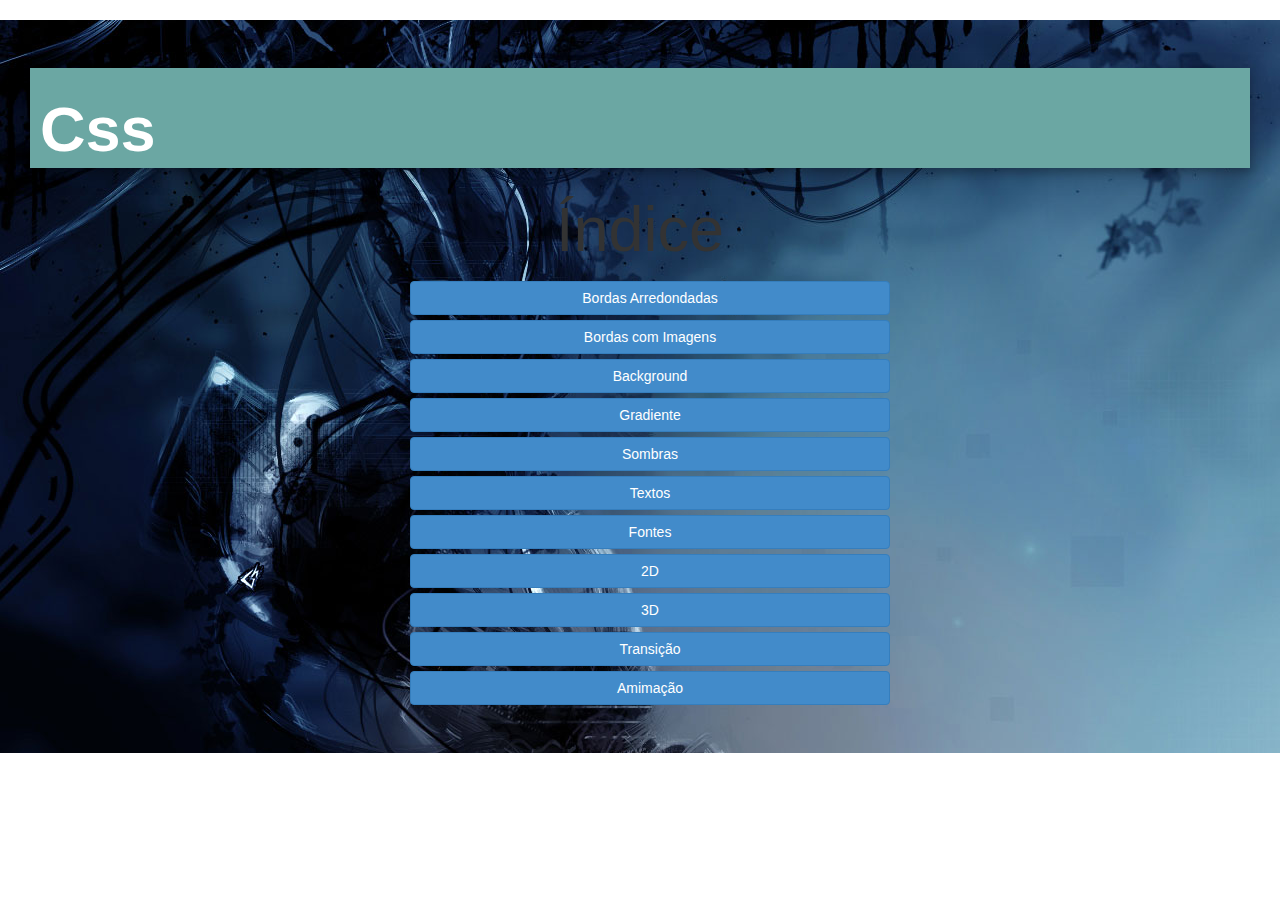
<file: Css 3/index.html>
<!DOCTYPE html>
<html lang="pt-br">

<head>
	<meta charset="utf-8">
	<title>Css</title>
	<link rel="stylesheet" type="text/css" href="lib/bootstrap/bootstrap.css">
	<link rel="stylesheet" type="text/css" href="css/style.css">
	<link rel="stylesheet" type="text/css" href="css/styleBase.css">
</head>

<body>
	<div class="jumbotron">
		<header>
			<h1 onmouseover="stopRotate()" id="test" style="transform: rotateY(0deg);">Css</h1>
		</header>

		<section>
			<h1 class="title">Índice</h1>
		</section>
	<div class="butoes">
		<section class="secao-exemplo">
			<a class="btn btn-primary btn-block" href="view/bordasArr.html">Bordas Arredondadas</a>
			<a class="btn btn-primary btn-block" href="view/bordasImg.html">Bordas com Imagens</a>
			<a class="btn btn-primary btn-block" href="view/background.html">Background</a>
			<a class="btn btn-primary btn-block" href="view/gradiente.html">Gradiente</a>
			<a class="btn btn-primary btn-block" href="view/sombras.html">Sombras</a>
			<a class="btn btn-primary btn-block" href="view/texto.html">Textos</a>
			<a class="btn btn-primary btn-block" href="view/fontes.html">Fontes</a>
			<a class="btn btn-primary btn-block" href="view/2d.html">2D</a>
			<a class="btn btn-primary btn-block" href="view/3d.html">3D</a>
			<a class="btn btn-primary btn-block" href="view/transicao.html">Transição</a>
			<a class="btn btn-primary btn-block" href="view/animacao.html">Amimação</a>

		</section>
	</div>
		<script src="js/animacao.js"></script>
	</div>
</body>

</html>
</file>
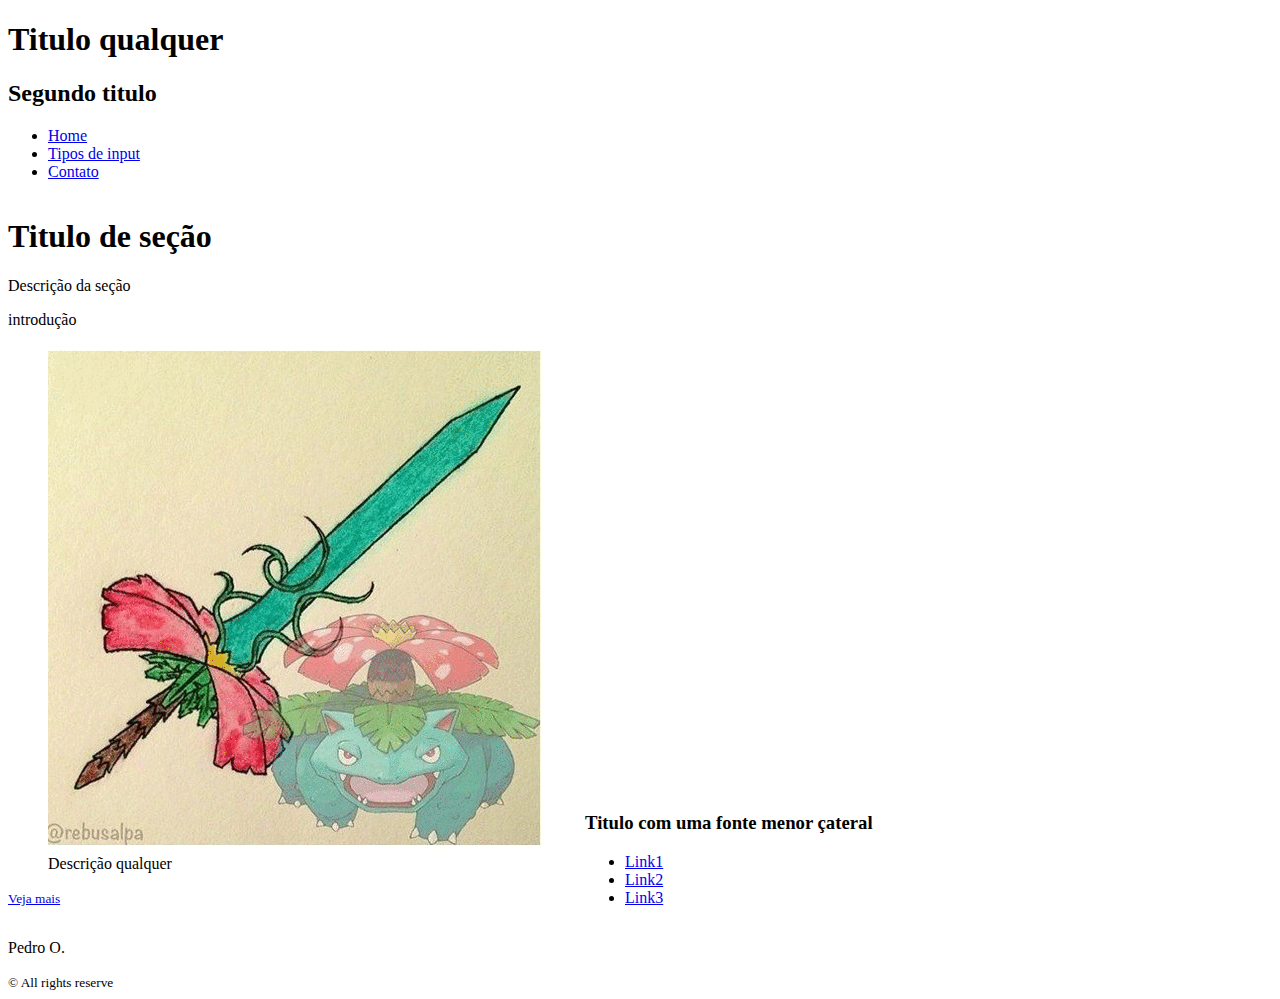
<file: Html 5/index.html>
<!DOCTYPE html>
<html lang="pt-br">

<head>
	<meta charset="utf-8">
	<meta name="keywords" content="HTML5,dicas,exemplo">
	<meta name="description" content="HTML5">
	<meta name="author" content="PedroO">
	<meta name="robots" content="index,follow">
	<title>Titulo</title>
	<script>
		document.createElement("myTag")

	</script>
	<link rel="stylesheet" type="text/css" href="css/style.css">

	<!--[if lt IE 9]>
<script src="http://html5shiv.googlecode.com/svn/trunk/html5.js"></script>
    <![endif]-->
</head>

<body>
	<header>
		<h1>Titulo qualquer</h1>
		<h2>Segundo titulo</h2>
		<nav>
			<ul class="menu">
				<li><a href="index.html">Home</a></li>
				<li><a href="form.html">Tipos de input</a></li>
				<li><a href="contato.html">Contato</a></li>
			</ul>

		</nav>
	</header>
	<main>
		<section>
			<header>
				<h1>Titulo de seção</h1>
				<p>Descrição da seção</p>
			</header>
			introdução
				<figure>
					<img src="img/giphy.gif" alt="Descrição qualquer">
					<figcaption>Descrição qualquer</figcaption>
				</figure>
			<footer>
				<small> <a href="news.html"> Veja mais<a></a></small>
			</footer>
		</section>
		<aside>
			<h3>Titulo com uma fonte menor çateral</h3>
			<ul>
				<li><a href="link1.html">Link1</a></li>
				<li><a href="link2.html">Link2</a></li>
				<li><a href="link3.html">Link3</a></li>
			</ul>
		</aside>
	</main>

	<footer>
		<p>Pedro O.</p>
		<small>&copy All rights reserve</small>
	</footer>

</body>

</html>
</file>
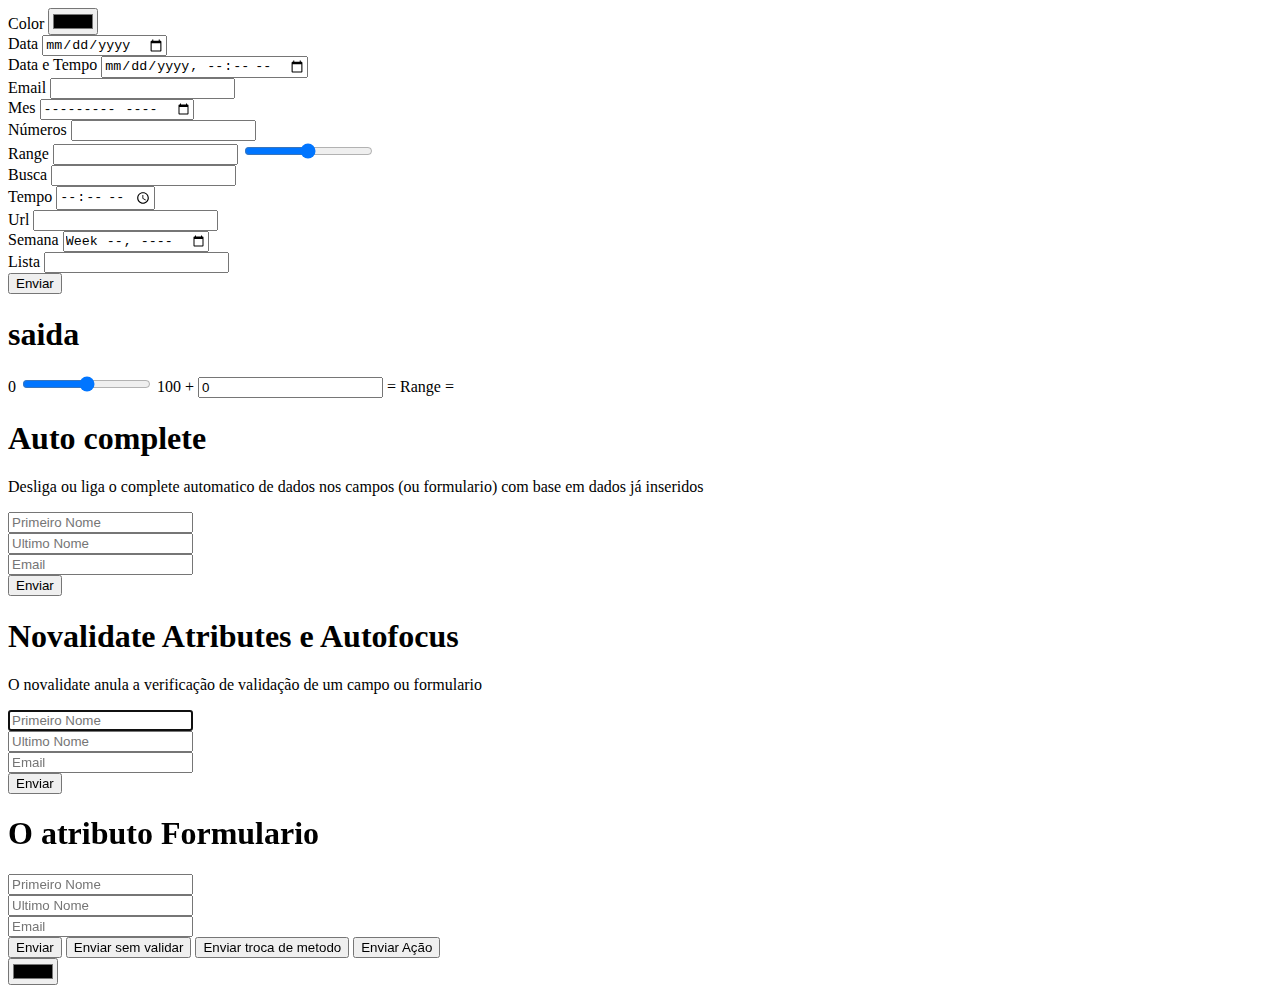
<file: Html 5/form.html>
<!DOCTYPE html>
<html lang="pt-br">

<head>
	<meta charset="utf-8">
	<title>HTML 5 tipos de input</title>
</head>

<body>
	<header>

	</header>
	<section>
		<form>
			<div class="form-group">
				<label>Color</label>
				<input type="color">
			</div>
			<div class="form-group">
				<label>Data</label>
				<input type="date">
			</div>
			<div class="form-group">
				<label>Data e Tempo</label>
				<input type="datetime-local">
			</div>
			<div class="form-group">
				<label>Email</label>
				<input type="email">
			</div>
			<div class="form-group">
				<label>Mes</label>
				<input type="month">
			</div>
			<div class="form-group">
				<label>Números</label>
				<input type="number">
			</div>
			<div class="form-group">
				<label>Range</label>
				<input type="text" id="textinput">
				<input type="range" onchange="updateTextInput(this.value)">
				<script>
					function updateTextInput(num) {
						document.getElementById("textinput").value = num
					}

				</script>
			</div>
			<div class="form-group">
				<label>Busca</label>
				<input type="search">
			</div>
			<div class="form-group">
				<label>Tempo</label>
				<input type="time">
			</div>
			<div class="form-group">
				<label>Url</label>
				<input type="url">
			</div>
			<div class="form-group">
				<label>Semana</label>
				<input type="week">
			</div>
			<div class="form-group">
				<label>Lista</label>
				<input list="codes" name="code" required>
				<datalist id="codes">
				<option value="Javascripts"></option>
				<option value="Java"></option>
				<option value="Ruby"></option>
				<option value="PHP"></option>
				<option value="Python"></option>
			</datalist>
			</div>


			<button>Enviar</button>

		</form>


	</section>

	<section>
		<h1> saida </h1>
		<form oninput="x.value= parseInt (a.value) + parseInt(b.value), y.value= parseInt(a.value)">
			0
			<input type="range" id="a" name="a" value="50" max="100" min="0"> 100 +
			<input type="number" name="b" value="0"> =
			<output name="x"></output> Range =
			<output name="y"></output>
		</form>
	</section>

	<section>
		<h1> Auto complete </h1>
		<P>Desliga ou liga o complete automatico de dados nos campos (ou formulario) com base em dados já inseridos</P>
		<form>
			<div class="form-group">
				<input type="text" name="fname" placeholder="Primeiro Nome">
			</div>
			<div class="form-group">
				<input type="text" name="lname" placeholder="Ultimo Nome">
			</div>
			<div class="form-group">
				<input type="email" name="email" placeholder="Email" autocomplete="off">
			</div>
			<button>Enviar</button>
		</form>
	</section>
	
	<section>
		<h1> Novalidate Atributes e Autofocus </h1>
		<p>O novalidate anula a verificação de validação de um campo ou formulario</p>
		<form>
		<div class="form-group">
				<input type="text" name="fname" placeholder="Primeiro Nome" required autofocus>
			</div>
			<div class="form-group">
				<input type="text" name="lname" placeholder="Ultimo Nome" required>
			</div>
			<div class="form-group">
				<input type="email" name="email" placeholder="Email" novalidate>
			</div>
			<button>Enviar</button>
		</form>
	</section>

<section>
		<h1> O atributo Formulario </h1>
		<form id="form1" method="get">
		<div class="form-group">
				<input type="text" name="fname" placeholder="Primeiro Nome" required autofocus>
			</div>
			<div class="form-group">
				<input type="text" name="lname" placeholder="Ultimo Nome" required>
			</div>
			<div class="form-group">
				<input type="email" name="email" placeholder="Email" >
			</div>
			<button>Enviar</button>
			<button formnovalidate>Enviar sem validar</button>
			<button formnovalidate formmethod="post">Enviar troca de metodo</button>
			<button formnovalidate formaction="post.php">Enviar Ação</button>
			
		</form>
		<input type="color" name="color" form="form1">
	</section>

</body>

</html>
</file>
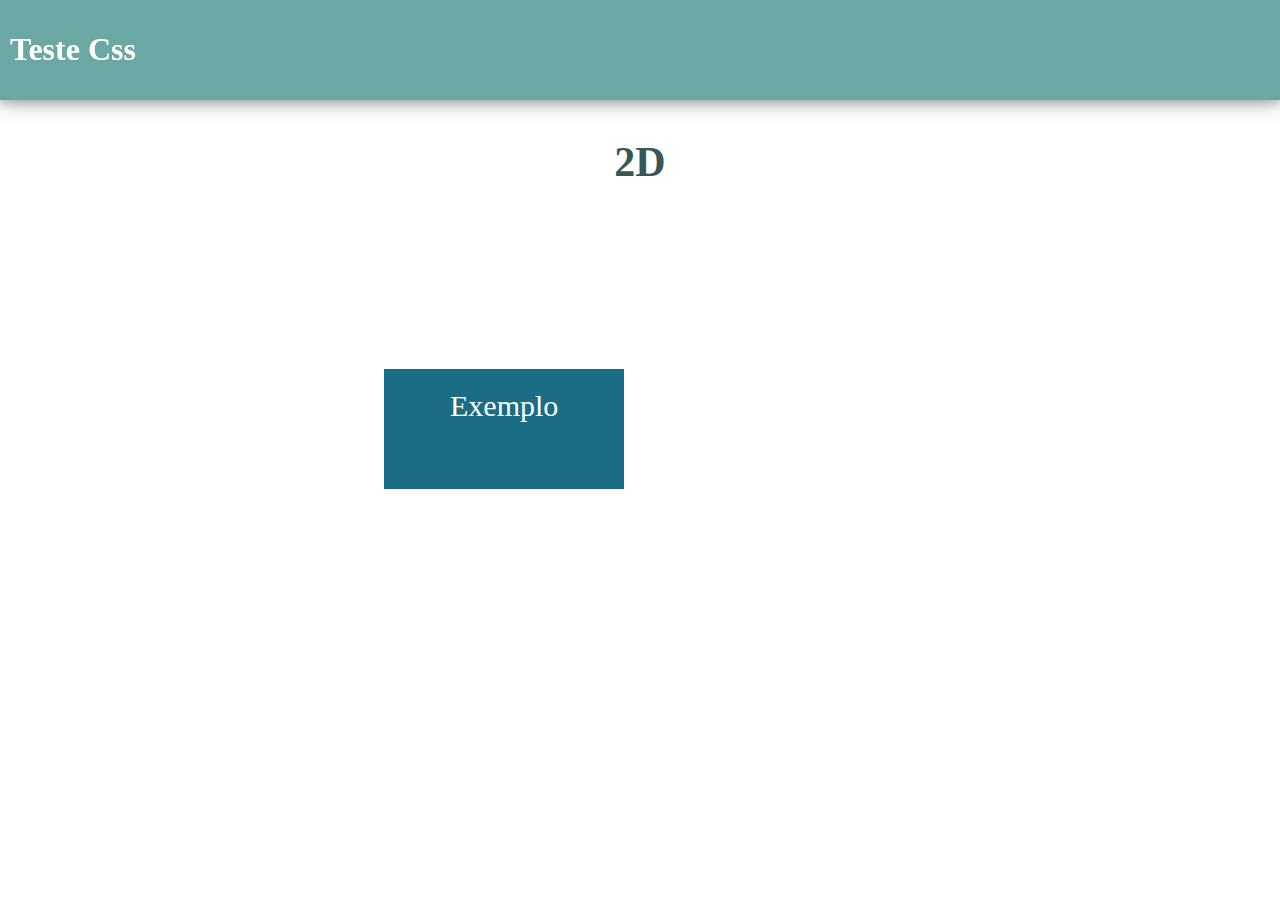
<file: Css 3/view/2d.html>
<!DOCTYPE html>
<html lang="pt-br">
	<head>
		<meta charset="utf-8">
		<title>2D</title>
		<link rel="stylesheet" type="text/css" href="../css/style.css">
		<link rel="stylesheet" type="text/css" href="../css/styleBase.css">
		<link rel="stylesheet" type="text/css" href="../css/css2d.css">
	</head>
	<body>
		<header>
			<h1 onmouseover="stopRotate()" id="test" style="transform: rotateY(0deg);">Teste Css</h1>	
		</header>
		
		<section>
			<h1 class="title"> 2D </h1>
		</section>
		
		<section>
			<div class="row">
				
				<div class="col-3">

				</div>
				
				<div class="col-3">
					<p class="translate" id="element">Exemplo</p>
				</div>
				
				<div class="col-3">

				</div>
				
				<div class="col-3">
	
				</div>
				
			</div>
		</section>
	</body>
</html>
</file>
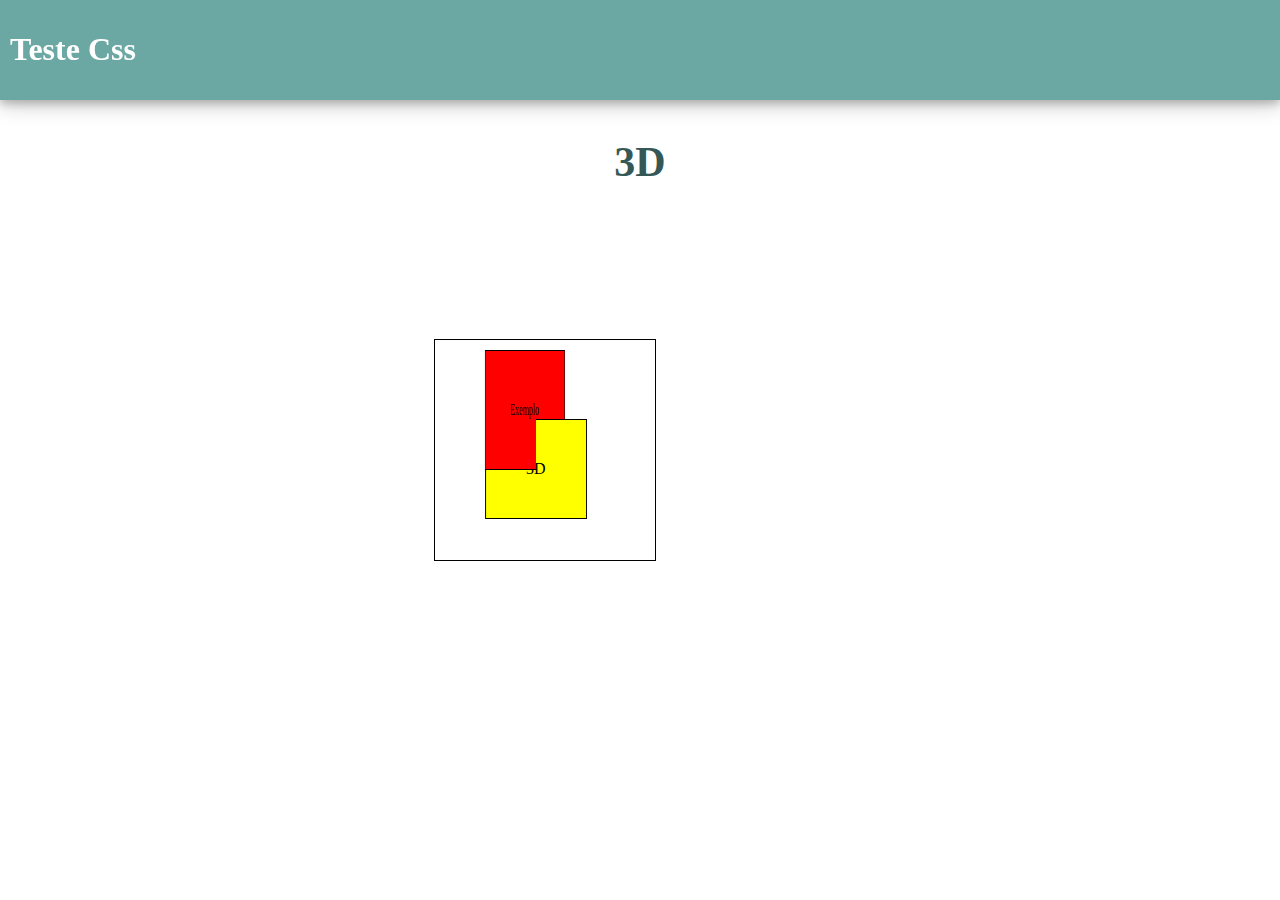
<file: Css 3/view/3d.html>
<!DOCTYPE html>
<html lang="pt-br">

<head>
	<meta charset="utf-8">
	<title>3D</title>
	<link rel="stylesheet" type="text/css" href="../css/style.css">
	<link rel="stylesheet" type="text/css" href="../css/css3d.css">
	<link rel="stylesheet" type="text/css" href="../css/styleBase.css">
</head>

<body>
	<header>
		<h1 onmouseover="stopRotate()" id="test" style="transform: rotateY(0deg);">Teste Css</h1>
	</header>

	<section>
		<h1 class="title"> 3D </h1>
	</section>

	<section>
		<div class="row">

			<div class="col-3">

			</div>

			<div class="col-3">
				<div id="div1">
					<div id="div2">Exemplo
						<div id="div3"> 3D</div>
					</div>
				</div>

			</div>

			<div class="col-3">

			</div>

			<div class="col-3">

			</div>

		</div>
	</section>
</body>

</html>
</file>
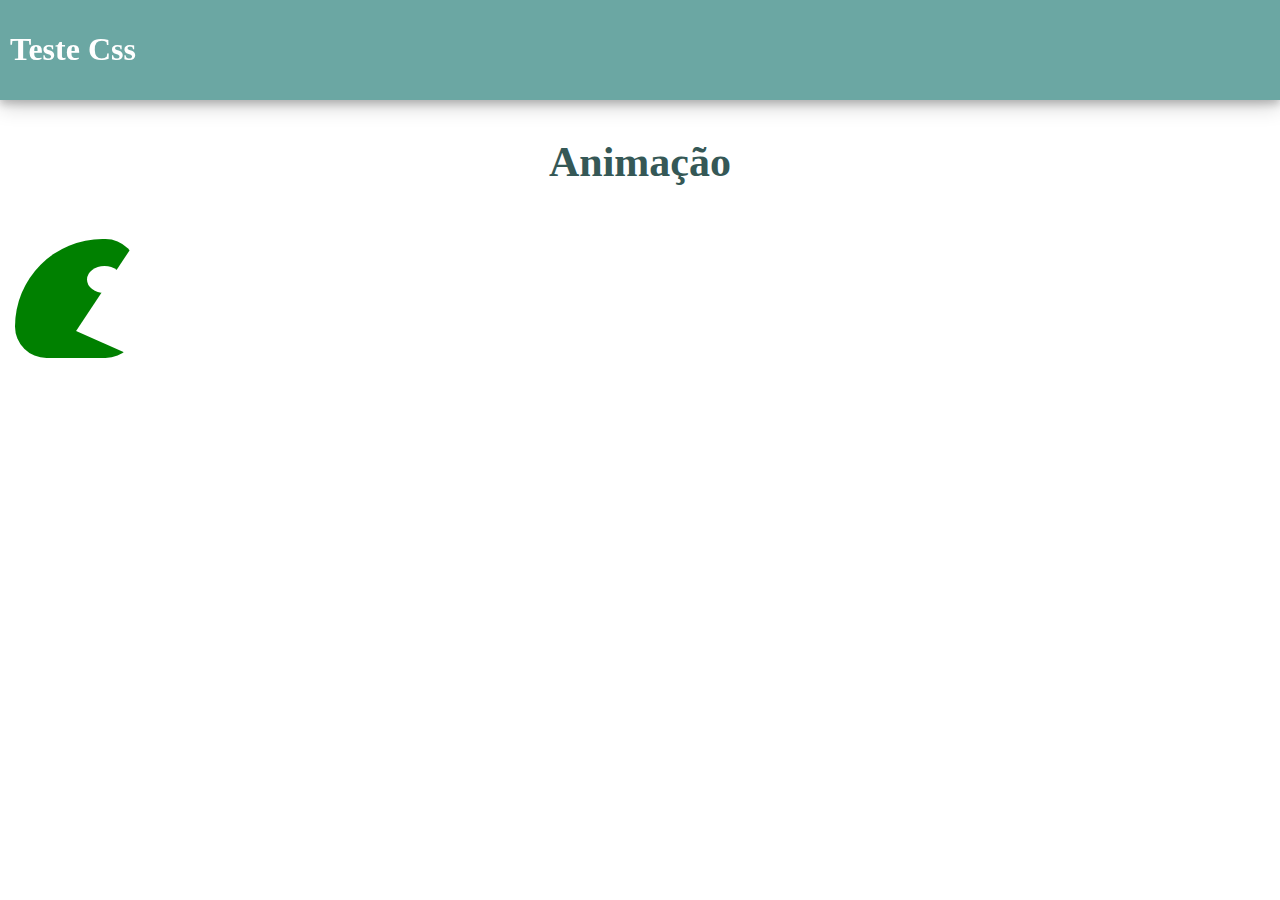
<file: Css 3/view/animacao.html>
<!DOCTYPE html>
<html lang="pt-br">
	<head>
		<meta charset="utf-8">
		<title>Animação</title>
		<link rel="stylesheet" type="text/css" href="../css/style.css">
		<link rel="stylesheet" type="text/css" href="../css/styleBase.css">
	</head>
	<body>
		<header>
			<h1 onmouseover="stopRotate()" id="test" style="transform: rotateY(0deg);">Teste Css</h1>	
		</header>
		
		<section>
			<h1 class="title"> Animação </h1>
		</section>
		
		<section>
			<div class="row">
				
				<div class="col-3">
					<div class="player">
						<div class="player-body">
							<div class="player-eye">
								
							</div>
						</div>
						
					</div>
				</div>
				
				<div class="col-3">

				</div>
				
				<div class="col-3">

				</div>
				
				<div class="col-3">
	
				</div>
				
			</div>
		</section>
	</body>
</html>
</file>
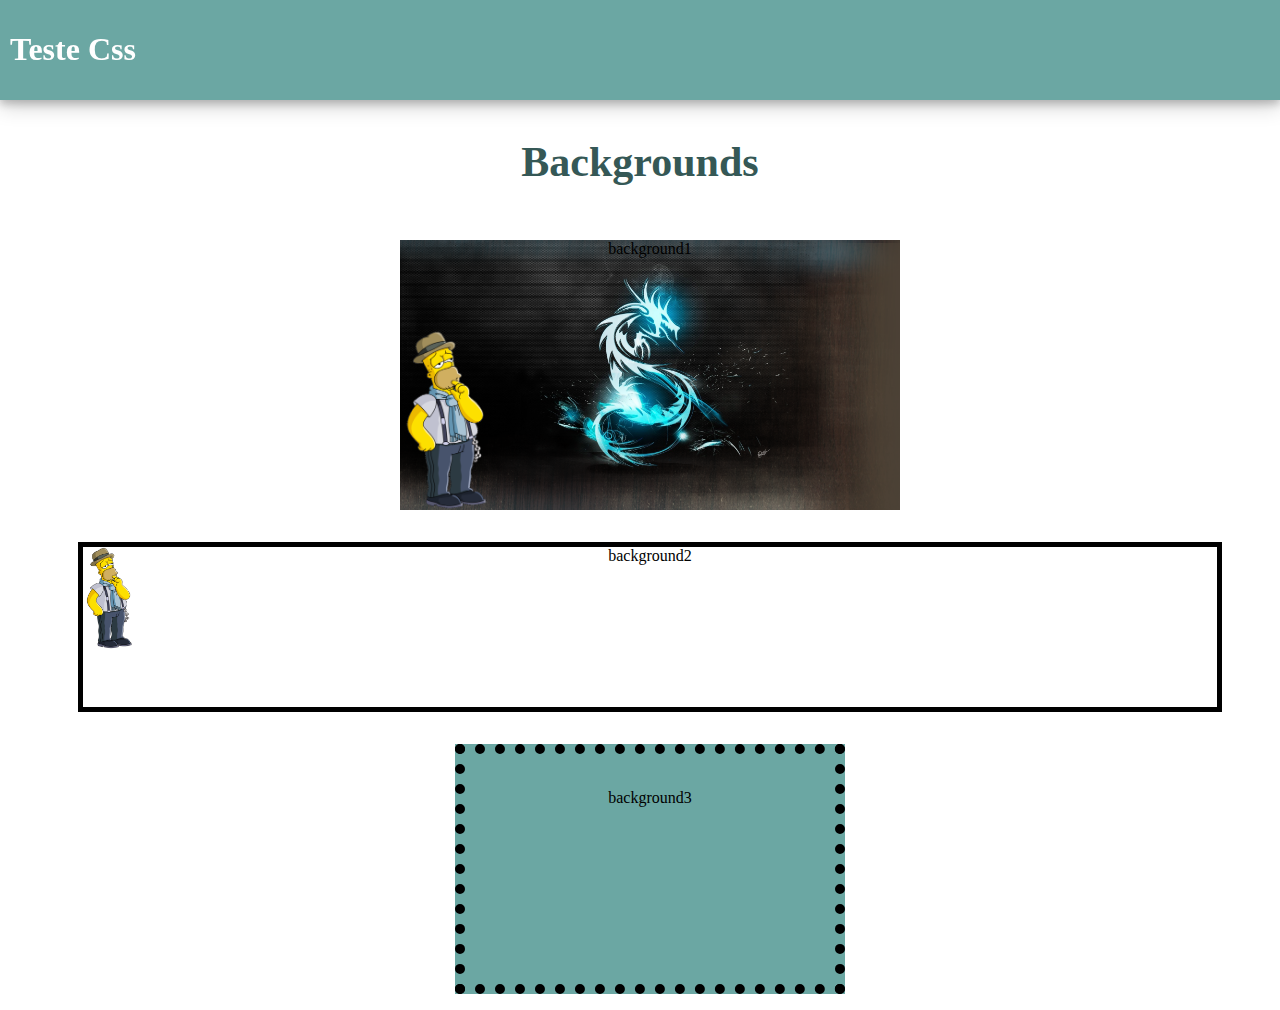
<file: Css 3/view/background.html>
<!DOCTYPE html>
<html lang="pt-br">
	<head>
		<meta charset="utf-8">
		<title>Background</title>
		<link rel="stylesheet" type="text/css" href="../css/style.css">
		<link rel="stylesheet" type="text/css" href="../css/styleBase.css">
	</head>
	<body>
		<header>
			<h1 onmouseover="stopRotate()" id="test" style="transform: rotateY(0deg);">Teste Css</h1>	
		</header>
		
		<section>
			<h1 class="title"> Backgrounds </h1>
		</section>
		
		<section class="secao-exemplo">
			<p id="background1">background1</p>
			<p id="background2">background2</p>
			<p id="background3">background3</p>
		</section>
	</body>
</html>
</file>
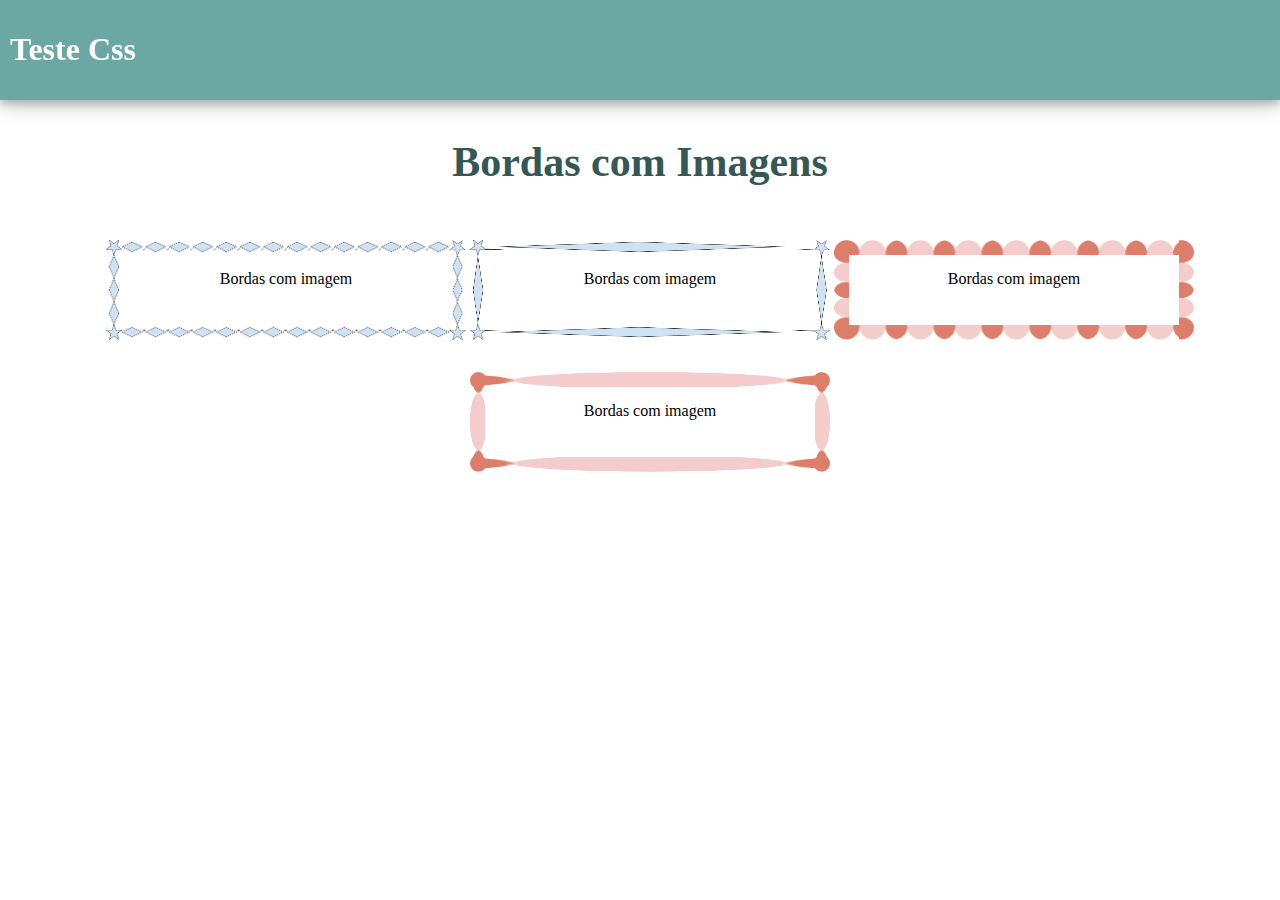
<file: Css 3/view/bordasImg.html>
<!DOCTYPE html>
<html lang="pt-br">
	<head>
		<meta charset="utf-8">
		<title>BordasImg</title>
		<link rel="stylesheet" type="text/css" href="../css/style.css">
		<link rel="stylesheet" type="text/css" href="../css/styleBase.css">
	</head>
	<body>
		<header>
			<h1 onmouseover="stopRotate()" id="test" style="transform: rotateY(0deg);">Teste Css</h1>	
		</header>
		
		<section>
			<h1 class="title"> Bordas com Imagens </h1>
		</section>
		
		<section class="secao-exemplo">
			<p id="bordaImg1">Bordas  com imagem</p>
			<p id="bordaImg2">Bordas  com imagem</p>
			<p id="bordaImg3">Bordas  com imagem</p>
			<p id="bordaImg4">Bordas  com imagem</p>
		</section>
	</body>
</html>
</file>
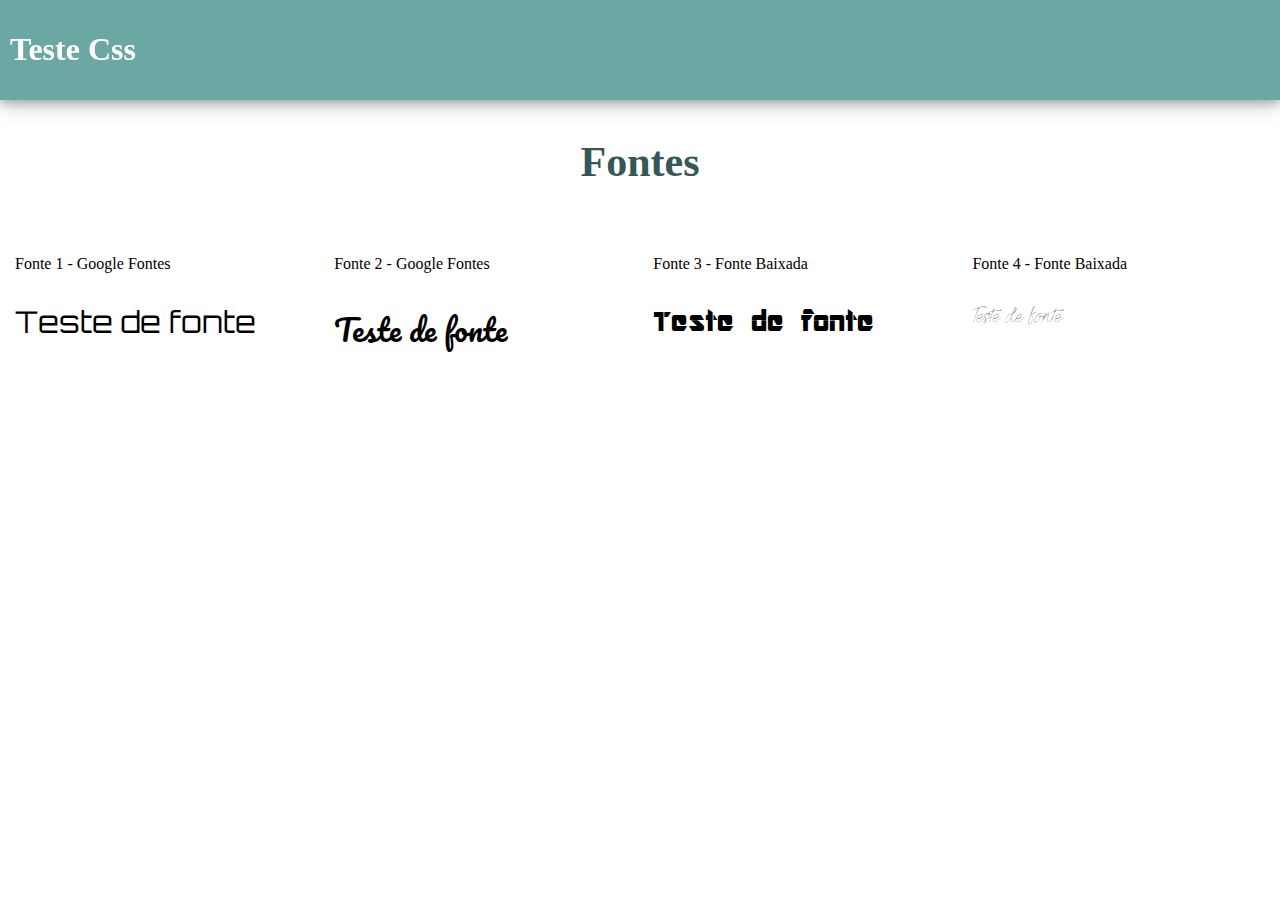
<file: Css 3/view/fontes.html>
<!DOCTYPE html>
<html lang="pt-br">
	<head>
		<meta charset="utf-8">
		<title>Fontes</title>
		<link rel="stylesheet" type="text/css" href="../css/style.css">
		<link rel="stylesheet" type="text/css" href="../css/styleBase.css">
		<link href="https://fonts.googleapis.com/css?family=Pacifico" rel="stylesheet">
		<link href="https://fonts.googleapis.com/css?family=Orbitron|Pacifico" rel="stylesheet">
	</head>
	<body>
		<header>
			<h1 onmouseover="stopRotate()" id="test" style="transform: rotateY(0deg);">Teste Css</h1>	
		</header>
		
		<section>
			<h1 class="title"> Fontes </h1>
		</section>
		
		<section>
			<div class="row">
				
				<div class="col-3">
					<p>Fonte 1 - Google Fontes</p>
					<p class="font1">
						Teste de fonte
					</p>
				</div>
				
				<div class="col-3">
					<p>Fonte 2 - Google Fontes</p>
					<p class="font2">
						Teste de fonte
					</p>
				</div>
				
				<div class="col-3">
					<p>Fonte 3 - Fonte Baixada</p>
					<p class="font3">
						Teste de fonte
					</p>
				</div>
				
				<div class="col-3">
					<p>Fonte 4 - Fonte Baixada</p>
					<p class="font4">
						Teste de fonte
					</p>
				</div>
				
			</div>
		</section>
	</body>
</html>
</file>
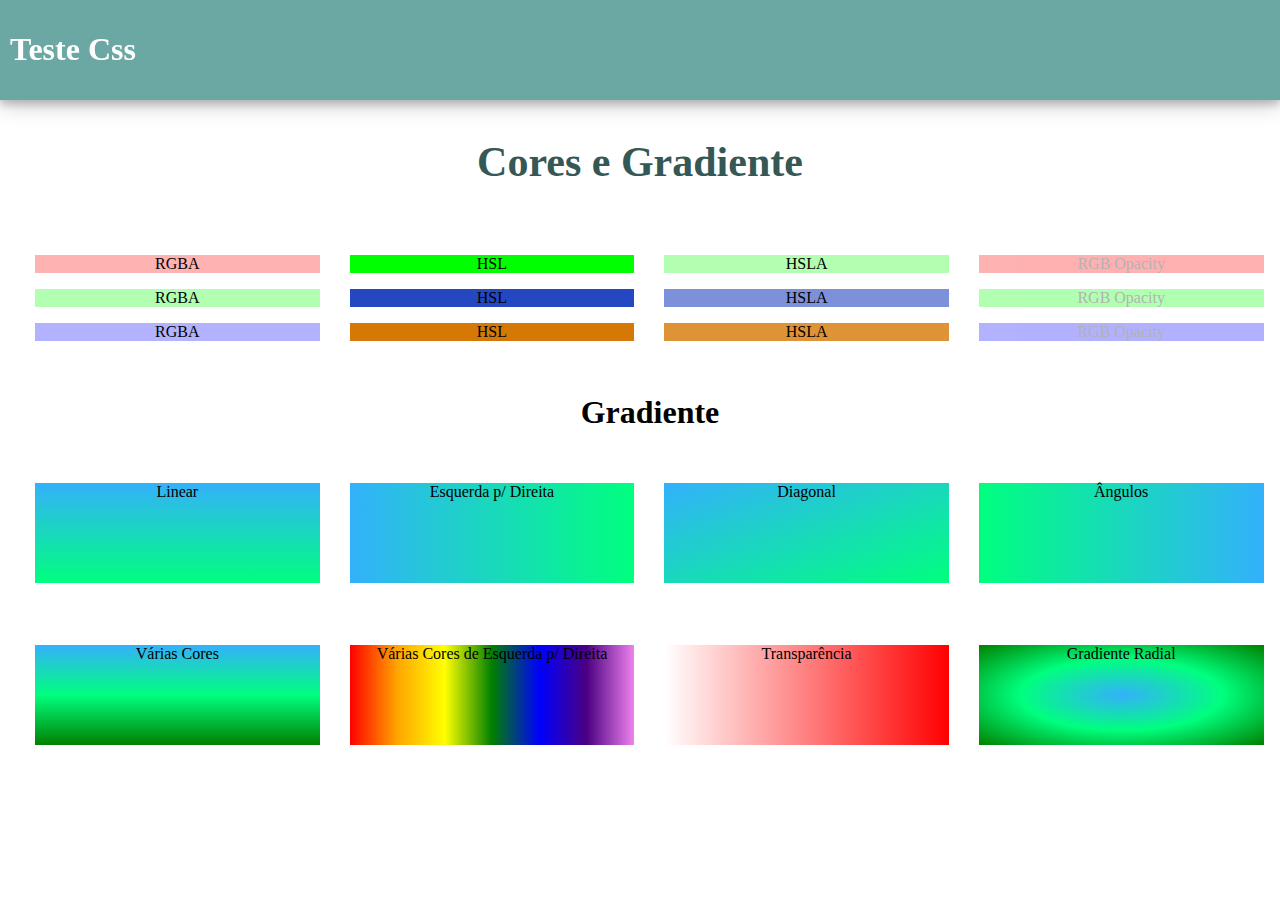
<file: Css 3/view/gradiente.html>
<!DOCTYPE html>
<html lang="pt-br">

<head>
	<meta charset="utf-8">
	<title>Gradiente</title>
	<link rel="stylesheet" type="text/css" href="../css/style.css">
	<link rel="stylesheet" type="text/css" href="../css/styleBase.css">
</head>

<body>
	<header>
		<h1 onmouseover="stopRotate()" id="test" style="transform: rotateY(0deg);">Teste Css</h1>
	</header>

	<section>
		<h1 class="title"> Cores e Gradiente </h1>
	</section>

	<section class="secao-exemplo">
		<div class="row text-center">
			<div class="col-3">
				<p id="rgba1">RGBA</p>
				<p id="rgba2">RGBA</p>
				<p id="rgba3">RGBA</p>
			</div>
			<div class="col-3">
				<p id="hsl1">HSL</p>
				<p id="hsl2">HSL</p>
				<p id="hsl3">HSL</p>
			</div>
			<div class="col-3">
				<p id="hsla1">HSLA</p>
				<p id="hsla2">HSLA</p>
				<p id="hsla3">HSLA</p>
			</div>
			<div class="col-3">
				<p id="rgbo1">RGB Opacity</p>
				<p id="rgbo2">RGB Opacity</p>
				<p id="rgbo3">RGB Opacity</p>
			</div>
		</div>

		<div class="row text-center">
			<h1>Gradiente</h1>
			<div class="col-3">
				<p id="grad1">Linear</p>
			</div>
			<div class="col-3">
				<p id="grad2">Esquerda p/ Direita</p>
			</div>
			<div class="col-3">
				<p id="grad3">Diagonal</p>
			</div>
			<div class="col-3">
				<p id="grad4">Ângulos</p>
			</div>
		</div>
		<div class="row text-center">
			<div class="col-3">
				<p id="grad5">Várias Cores</p>
			</div>
			<div class="col-3">
				<p id="grad6">Várias Cores de Esquerda p/ Direita</p>
			</div>
			<div class="col-3">
				<p id="grad7">Transparência</p>
			</div>
			<div class="col-3">
				<p id="grad8">Gradiente Radial</p>
			</div>
		</div>

	</section>
</body>

</html>
</file>
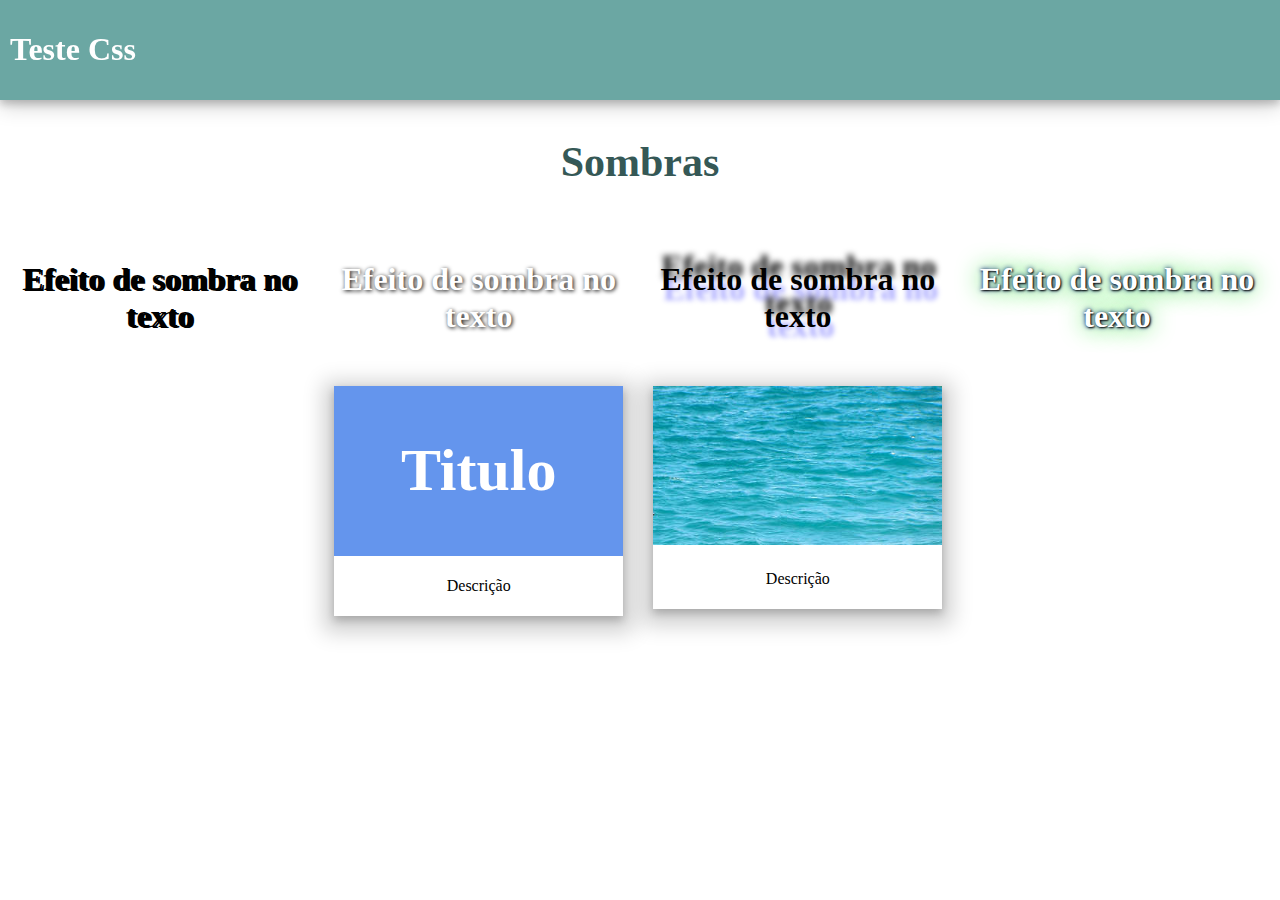
<file: Css 3/view/sombras.html>
<!DOCTYPE html>
<html lang="pt-br">

<head>
	<meta charset="utf-8">
	<title>Sombras</title>
	<link rel="stylesheet" type="text/css" href="../css/style.css">
	<link rel="stylesheet" type="text/css" href="../css/styleBase.css">
</head>

<body>
	<header>
		<h1 onmouseover="stopRotate()" id="test" style="transform: rotateY(0deg);">Teste Css</h1>
	</header>

	<section>
		<h1 class="title"> Sombras </h1>
	</section>

	<section>
		<div class="row text-center">
			<div class="col-3">
				<h1 id="sombra1">Efeito de sombra no texto</h1>
			</div>
			<div class="col-3">
				<h1 id="sombra2">Efeito de sombra no texto</h1>
			</div>
			<div class="col-3">
				<h1 id="sombra3">Efeito de sombra no texto</h1>
			</div>
			<div class="col-3">
				<h1 id="sombra4">Efeito de sombra no texto</h1>
			</div>
		</div>
		<div class="row text-center">

			<div class="col-3">
			</div>

			<div class="col-3">
				<div class="card">
					<div class="header1">
						<h1>Titulo</h1>
					</div>
					<div class="container">
						<p>Descrição</p>
					</div>
				</div>
			</div>

			<div class="col-3">
				<div class="card">
					<img src="../img/water.jpg" alt="water" width="100%">
					<div class="container">
						<p>Descrição</p>
					</div>
				</div>
			</div>

			<div class="col-3">
			</div>

		</div>
	</section>
</body>

</html>
</file>
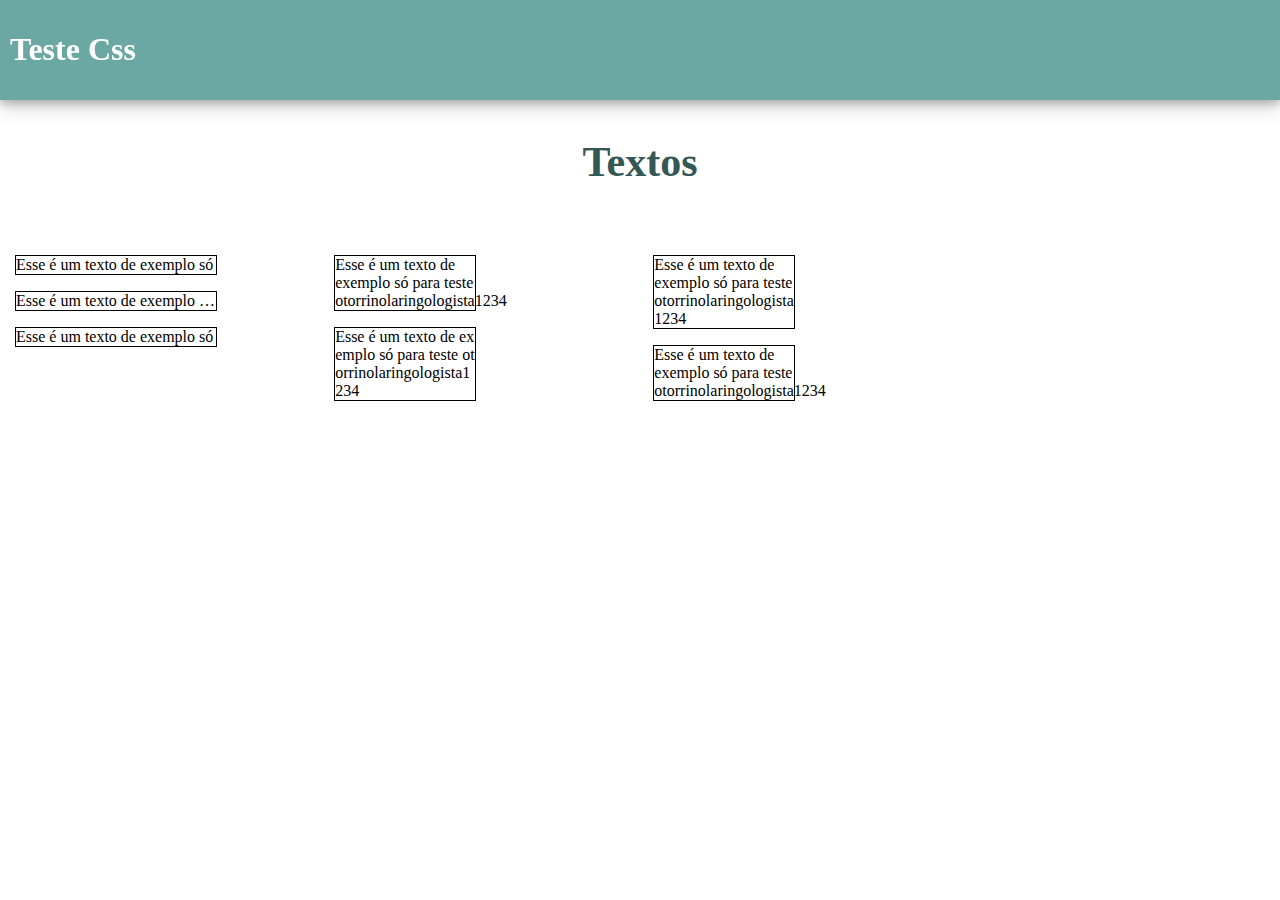
<file: Css 3/view/texto.html>
<!DOCTYPE html>
<html lang="pt-br">
	<head>
		<meta charset="utf-8">
		<title>Textos</title>
		<link rel="stylesheet" type="text/css" href="../css/style.css">
		<link rel="stylesheet" type="text/css" href="../css/styleBase.css">
	</head>
	<body>
		<header>
			<h1 onmouseover="stopRotate()" id="test" style="transform: rotateY(0deg);">Teste Css</h1>	
		</header>
		
		<section>
			<h1 class="title"> Textos </h1>
		</section>
		
		<section>
			<div class="row">
				<div class="col-3">
					<p class="text1">
						Esse é um texto de exemplo só para teste
					</p>
					<p class="text2">
						Esse é um texto de exemplo só para teste
					</p>	
					<p class="text3">
						Esse é um texto de exemplo só para teste
					</p>
				</div>
				
				<div class="col-3">
					<p class="text4">
						Esse é um texto de exemplo só para teste otorrinolaringologista1234
					</p>
						<p class="text5">
						Esse é um texto de exemplo só para teste otorrinolaringologista1234
					</p>	
				</div>
				
				<div class="col-3">
					<p class="text6">
						Esse é um texto de exemplo só para teste otorrinolaringologista1234
					</p>
					<p class="text7">
						Esse é um texto de exemplo só para teste otorrinolaringologista1234
					</p>
				</div>
				
				<div class="col-3">
	
				</div>
				
			</div>
		</section>
	</body>
</html>
</file>
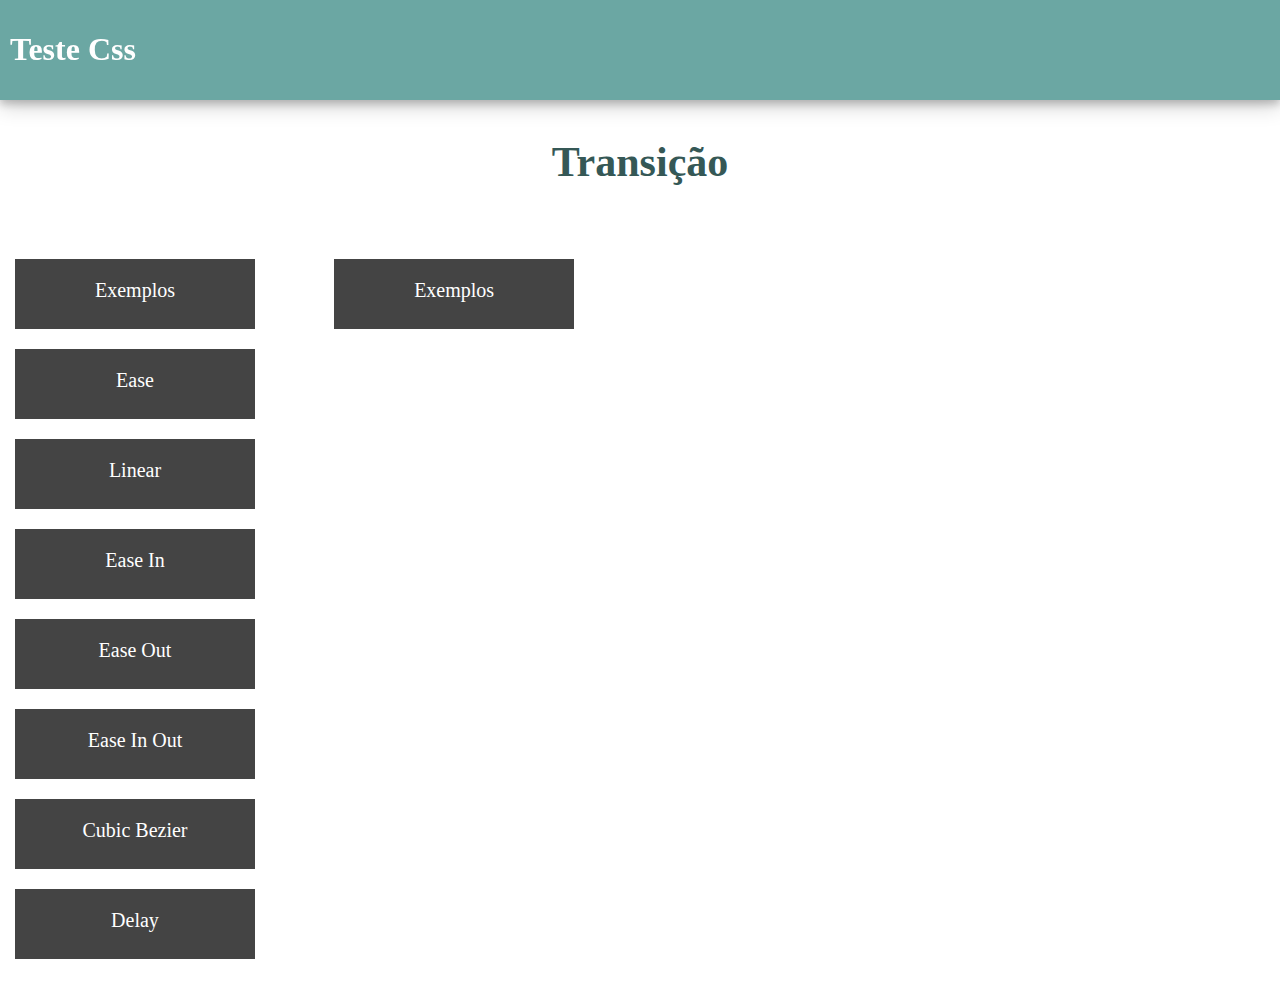
<file: Css 3/view/transicao.html>
<!DOCTYPE html>
<html lang="pt-br">
	<head>
		<meta charset="utf-8">
		<title>Transição</title>
		<link rel="stylesheet" type="text/css" href="../css/style.css">
		<link rel="stylesheet" type="text/css" href="../css/styleBase.css">
	</head>
<body>
	<header>
		<h1 onmouseover="stopRotate()" id="test" style="transform: rotateY(0deg);">Teste Css</h1>
	</header>

	<section>
		<h1 class="title"> Transição </h1>
	</section>

	<section>
		<div class="row">

			<div class="col-3">
				<p class="element1">Exemplos</p>
				<p class="element1 transicao1">Ease</p>
				<p class="element1 transicao2">Linear</p>
				<p class="element1 transicao3">Ease In</p>
				<p class="element1 transicao4">Ease Out</p>
				<p class="element1 transicao5">Ease In Out</p>
				<p class="element1 transicao6">Cubic Bezier</p>
				<p class="element1 transicao7">Delay</p>

			</div>
			<div class="col-3">
				<p class="element2">Exemplos</p>
			</div>

			<div class="col-3"></div>
			<div class="col-3"></div>

		</div>
	</section>
</body>
</html>
</file>
<file: Css 3/css/style.css>
#borda1{
	border-radius: 15px 55px 25px 55px;
	background: #219999;
	padding: 20px;
	width: 200px;
	height: 80px;
	display: inline-block;
}
#borda2{
	border-radius: 25px;
	border: 2px solid #03A9F4;
	padding: 20px;
	width: 200px;
	height: 80px;
	display: inline-block;
}
#borda3{
	border-radius: 25px;
	background: url(../img/water.jpg);
	background-position: left top;
	background-repeat: repeat;
	padding: 20px;
	width: 200px;
	height: 80px;
	display: inline-block;
}

#bordaImg1{
	width: 300px;
	height: 40px;
	border: 15px solid transparent;
	padding: 15px;
	-webkit-border-image: url(../img/img-border1.png) 50 round;/*Safari 3.1-5 */
	-o-border-image:url(../img/img-border1.png) 50 round;/*Opera 11-12.1 */
	border-image: url(../img/img-border1.png) 50 round;
	display:inline-block;
}
#bordaImg2{
	width: 300px;
	height: 40px;
	border: 15px solid transparent;
	padding: 15px;
	-webkit-border-image: url(../img/img-border1.png) 50 stretch;/*Safari 3.1-5 */
	-o-border-image:url(../img/img-border1.png) 50 stretch;/*Opera 11-12.1 */
	border-image: url(../img/img-border1.png) 50 stretch;
	display:inline-block;
}
#bordaImg3{
	width: 300px;
	height: 40px;
	border: 15px solid transparent;
	padding: 15px;
	-webkit-border-image: url(../img/img-border2.png) 20% round;/*Safari 3.1-5 */
	-o-border-image:url(../img/img-border2.png) 20%  round;/*Opera 11-12.1 */
	border-image: url(../img/img-border2.png) 20%  round;
	display:inline-block;
}
#bordaImg4{
	width: 300px;
	height: 40px;
	border: 15px solid transparent;
	padding: 15px;
	-webkit-border-image: url(../img/img-border2.png) 30% stretch;/*Safari 3.1-5 */
	-o-border-image:url(../img/img-border2.png) 30%  stretch;/*Opera 11-12.1 */
	border-image: url(../img/img-border2.png) 30%  stretch;
	display:inline-block;
}

#background1 {
	width: 500px;
	height: 270px;
	background-image: url(../img/back2.png), url(../img/back3.png), url(../img/back1.jpg);
	background-position: left bottom, right bottom, left top;
	background-size: 92px, cover, cover;
	background-repeat: no-repeat,no-repeat,no-repeat;
	display: inline-block;
}
#background2 {
	width: 90%;
	height: 160px;
	border: 5px solid black;
	background-image: url(../img/back2.png);
	background-size: 52px;
	background-repeat: no-repeat;
	background-origin: padding-box; /*border-box padding-box content-box */
	display: inline-block
}
#background3 {
	width: 300px;
	height: 160px;
	border: 10px dotted black;
	padding: 35px;
	background: rgb(107, 167,163);
	background-clip: border-box;
	/*border-box padding-box content-box */
	display: inline-block
}

#rgba1{
	background-color: rgba(255,0,0,0.3);
}
#rgba2{
	background-color: rgba(0,255,0,0.3);
}
#rgba3{
	background-color: rgba(0,0,255,0.3);
}
#hsl1{
	background-color: hsl(120,100%,50%);
}
#hsl2{
	background-color: hsl(227,68%,45%);
}
#hsl3{
	background-color: hsl(33,95%,43%);
}
#hsla1{
	background-color:hsla(120,100%,50%,0.3);
}
#hsla2{
	background-color:hsla(227,68%,45%,0.6);
}
#hsla3{
	background-color:hsla(33,95%,43%,0.8);
}
#rgbo1{
	background-color: rgb(255,0,0); 
	opacity: 0.3;}
#rgbo2{
	background-color: rgb(0,255,0); 
	opacity: 0.3;}
#rgbo3{
	background-color: rgb(0,0,255);
	opacity: 0.3;}

#grad1 {
    background: red; /* For browsers that do not support gradients */
    background: -webkit-linear-gradient(rgb(51, 177, 251), #00FF7E); /* For Safari 5.1 to 6.0 */
    background: -o-linear-gradient(rgb(51, 177, 251), #00FF7E); /* For Opera 11.1 to 12.0 */
    background: -moz-linear-gradient(rgb(51, 177, 251), #00FF7E); /* For Firefox 3.6 to 15 */
    background: linear-gradient(rgb(51, 177, 251), #00FF7E); /* Standard syntax */
    height: 100px;
}
#grad2 {
    background: red; /* For browsers that do not support gradients */
    background: -webkit-linear-gradient(left, rgb(51, 177, 251), #00FF7E); /* For Safari 5.1 to 6.0 */
    background: -o-linear-gradient(right, rgb(51, 177, 251), #00FF7E); /* For Opera 11.1 to 12.0 */
    background: -moz-linear-gradient(right, rgb(51, 177, 251), #00FF7E); /* For Firefox 3.6 to 15 */
    background: linear-gradient(to right, rgb(51, 177, 251), #00FF7E); /* Standard syntax */
    height: 100px;
}
#grad3 {
    background: red; /* For browsers that do not support gradients */
    background: -webkit-linear-gradient(left top, rgb(51, 177, 251), #00FF7E); /* For Safari 5.1 to 6.0 */
    background: -o-linear-gradient(bottom right, rgb(51, 177, 251), #00FF7E); /* For Opera 11.1 to 12.0 */
    background: -moz-linear-gradient(bottom right, rgb(51, 177, 251), #00FF7E); /* For Firefox 3.6 to 15 */
    background: linear-gradient(to bottom right, rgb(51, 177, 251), #00FF7E); /* Standard syntax */
    height: 100px;
}
#grad4 {
    background: red; /* For browsers that do not support gradients */
    background: -webkit-linear-gradient(-90deg, rgb(51, 177, 251), #00FF7E); /* For Safari 5.1 to 6.0 */
    background: -o-linear-gradient(-90deg, rgb(51, 177, 251), #00FF7E); /* For Opera 11.1 to 12.0 */
    background: -moz-linear-gradient(-90deg, rgb(51, 177, 251), #00FF7E); /* For Firefox 3.6 to 15 */
    background: linear-gradient(-90deg, rgb(51, 177, 251), #00FF7E); /* Standard syntax */
    height: 100px;
}
#grad5 {
    background: red; /* For browsers that do not support gradients */
    background: -webkit-linear-gradient(rgb(51, 177, 251), #00FF7E, green); /* For Safari 5.1 to 6.0 */
    background: -o-linear-gradient(rgb(51, 177, 251), #00FF7E, green); /* For Opera 11.1 to 12.0 */
    background: -moz-linear-gradient(rgb(51, 177, 251), #00FF7E, green); /* For Firefox 3.6 to 15 */
    background: linear-gradient(rgb(51, 177, 251), #00FF7E, green); /* Standard syntax */
    height: 100px;
}
#grad6 {
    background: red; /* For browsers that do not support gradients */
    /* For Safari 5.1 to 6.0 */
    background: -webkit-linear-gradient(left,red,orange,yellow,green,blue,indigo,violet);
    /* For Opera 11.1 to 12.0 */
    background: -o-linear-gradient(left,red,orange,yellow,green,blue,indigo,violet);
    /* For Fx 3.6 to 15 */
    background: -moz-linear-gradient(left,red,orange,yellow,green,blue,indigo,violet);
    /* Standard syntax */
    background: linear-gradient(to right, red,orange,yellow,green,blue,indigo,violet);
    height: 100px;
}
#grad7 {
    background: red; /* For browsers that do not support gradients */
    background: -webkit-linear-gradient(left,rgba(255,0,0,0),rgba(255,0,0,1)); /*Safari 5.1-6*/
    background: -o-linear-gradient(right,rgba(255,0,0,0),rgba(255,0,0,1)); /*Opera 11.1-12*/
    background: -moz-linear-gradient(right,rgba(255,0,0,0),rgba(255,0,0,1)); /*Fx 3.6-15*/
    background: linear-gradient(to right, rgba(255,0,0,0), rgba(255,0,0,1)); /*Standard*/
    height: 100px;
}
#grad8 {
    background: red; /* For browsers that do not support gradients */
    background: -webkit-radial-gradient(rgb(51, 177, 251), #00FF7E, green); /* Safari 5.1 to 6.0 */
    background: -o-radial-gradient(rgb(51, 177, 251), #00FF7E, green); /* For Opera 11.6 to 12.0 */
    background: -moz-radial-gradient(rgb(51, 177, 251), #00FF7E, green); /* For Firefox 3.6 to 15 */
    background: radial-gradient(rgb(51, 177, 251), #00FF7E, green); /* Standard syntax */
    height: 100px;
}

#sombra1 {
	text-shadow: 2px 1px;
}
#sombra2 {
	color: white;
	text-shadow: 1px 1px 4px #000000;
}
#sombra3 {
text-shadow: 1px -13px 6px #000000, 3px 10px 5px #AAF;
}
#sombra4 {
color: white;
text-shadow: 1px 1px 2px black, 0 0 25px #14D61A, 0 0 5px darkblue;
}
div.card{
	box-shadow: 0 4px 8px rgba(0,0,0,0.2), 0 6px 20px 10px rgba(0,0,0,0.19);
}
div.header1{
	background-color: cornflowerblue;
	color: white;
	padding: 10px;
	font-size: 30px;
}
div.container{
	padding: 5px
}

.text1{
	white-space: nowrap;
	width: 200px;
	border: 1px solid black;
	overflow: hidden;
	text-overflow: clip;
}
.text2{
	white-space: nowrap;
	width: 200px;
	border: 1px solid black;
	overflow: hidden;
	text-overflow: ellipsis;
}
.text3{
	white-space: nowrap;
	width: 200px;
	border: 1px solid black;
	overflow: hidden;
}
.text3:hover{
	text-overflow: inherit;
	overflow: visible;
}
.text4{
	width: 140px;
	border: 1px solid black;
	word-break: keep-all;
}
.text5{
	width: 140px;
	border: 1px solid black;
	word-break: break-all;
}
.text6{
	width: 140px;
	border: 1px solid black;
	word-wrap: break-word;
}
.text7{
	width: 140px;
	border: 1px solid black;
	word-wrap: normal;
}

.font1{
	font-size: 30px;
	font-family: 'Pacifico', cursive;
	font-family: 'Orbitron', sans-serif;
}
.font2{
	font-size: 30px;
	font-family: 'Pacifico', cursive;
}
@font-face{
	font-family: "FontA";
	src: url(../fonts/ARDESTINE.ttf);
}
@font-face{
	font-family: "FontB";
	src: url(../fonts/BeautifulCreatures.ttf);
}
.font3{
	font-size: 30px;
	font-family: FontA;
}
.font4{
	font-size: 30px;
	font-family: FontB;
}

.element1{
    width: 200px;
    height: 30px;
    padding: 20px;
    text-align: center;
    font-size: 20px;
    background-color: #444;
    color: white;
    -webkit-transition: background-color 2s, width 3s;
    transition: background-color 2s, width 3s;
}
.transicao1{
	-webkit-transition-timing-function: ease;
	transition-timing-function: ease;
}
.transicao2{
	-webkit-transition-timing-function: linear;
	transition-timing-function: linear;
}
.transicao3{
	-webkit-transition-timing-function: ease-in;
	transition-timing-function: ease-in;
}
.transicao4{
	-webkit-transition-timing-function: ease-out;
	transition-timing-function: ease-out;
}
.transicao5{
	-webkit-transition-timing-function: ease-in-out;
	transition-timing-function: ease-in-out;
}
.transicao6{
	-webkit-transition-timing-function: cubic-bezier(0.4,2,0.2,1);
	transition-timing-function: cubic-bezier(0.4,2,0.2,1);
}
.transicao7{
	-webkit-transition-delay: 3s;
	transition-delay: 3s;
}
.element1:hover{
	width: 500px;
	 background-color: #462;
}
.element2{
    width: 200px;
    height: 30px;
    padding: 20px;
    text-align: center;
    font-size: 20px;
    background-color: #444;
    color: white;
    -webkit-transition: background-color 2s, width 3s;
    transition: width 2s, height 2s, transform 2s;
}
.element2:hover{
	width: 300px;
	height: 300px;
	-webkit-transform:rotate(180deg);
	transform: rotate(180deg);
}

.player{
	position: relative;
	animation-name: animation1;
	animation-duration: 4s;
}

.player-body{
	width: 0px;
	height: 0px;
	border-right: 61px solid transparent;
	border-top: 92px solid green;
	border-left: 61px solid green ;
	border-bottom: 27px solid green; 
	border-top-right-radius: 50px;
	border-top-left-radius: 139px;
	border-bottom-right-radius: 50px;
	border-bottom-left-radius: 50px;
}

.player-eye{
	position: absolute;
	left:72px;
	top:27px;
	-moz-border-radius: 100%;
	-webkit-border-radius:100%;
	border-radius: 100%;
	background-color: white;
	width: 35px;
	height: 27px;
}

@keyframes animation1{
	from{
		transform: translate(0,0);
	}
	to{
		transform: translate(800px,0);
	}
}

@keyframes animation2{
	0%{}
	25%{}
	50%{}
	100%{}
}
</file>
<file: Css 3/css/styleBase.css>
body {
    margin: 0;
}
header{
    background-color: rgb(107, 167, 163);
    width: 100%;
    height: 100px;
    margin: 0;
    color: white;
    -webkit-animation-name: animHeader; /* Chrome, Safari, Opera */
    -webkit-animation-duration: 90s; /* Chrome, Safari, Opera */
    animation-name: animHeader;
    animation-duration: 90s;
    box-shadow: 0 4px 8px 0 rgba(0, 0, 0, 0.2), 0 6px 20px 0 rgba(0, 0, 0, 0.19);
}

.title{
    padding: 10px;
    text-align: center;
    font-size: 42px;
    color: #355856;
    -webkit-animation-name: animWelcome; /* Chrome, Safari, Opera */
    -webkit-animation-duration: 40s; /* Chrome, Safari, Opera */
    animation-name: animWelcome;
    animation-duration: 40s;
}

#test{
    position: relative;
    font-weight: bold;
    padding: 10px;
    float: left;
}

.row:after {
    content: "";
    clear: both;
    display: block;
}
[class*="col-"] {
    float: left;
    padding: 15px;
}

.col-3 {width: 22.59%;}

.text-center{
    text-align: center;
}

.butoes{
	height: auto;
	width: 500px;
	margin-left: auto;
	margin-right: auto;
}

.jumbotron {
			text-align: center;
			margin-top: 20px;
			margin-left: auto;
			background-image: url(../img/1462312474731.jpg);
			margin-right: auto;
		}


/* Chrome, Safari, Opera */
@-webkit-keyframes animHeader {
    0%   {background-color: #d9534f;}
    15%   {background-color: darkslateblue;}
    30%  {background-color: gold;}
    45%  {background-color: #122b40;}
    60%  {background-color: #4cae4c;}
    75%  {background-color: darkcyan;}
    100% {background-color: rgb(107, 167, 163);}
}

/* Standard syntax */
@keyframes animHeader {
    0%   {background-color: #d9534f;}
    15%   {background-color: darkslateblue;}
    30%  {background-color: gold;}
    45%  {background-color: #122b40;}
    60%  {background-color: #4cae4c;}
    75%  {background-color: darkcyan;}
    100% {background-color: rgb(107, 167, 163);}
}



.secao-exemplo{
	text-align: center;
	padding-left: 20px;
}
	
/* Chrome, Safari, Opera */
@-webkit-keyframes animWelcome {
	
    0%   {opacity: 0.4;}
    90%  {opacity: 0.6;}
    100% {opacity: 1.0;}
}

/* Standard syntax */
@keyframes animWelcome {
    0%   {opacity: 0.4;}
    90%  {opacity: 0.6;}
    100% {opacity: 1.0;}
}
</file>
<file: Html 5/css/style.css>
header, section, footer, nav, main, article, figure{display: block;}
		
		 myTag{
			display: block;
			background-color: #ddd;
			padding: 50px;
			font-size: 30px;
		}

main section, main aside{
	display: inline-block;
}
</file>
<file: Css 3/css/css2d.css>
#element{
    width: 200px;
    height: 80px;
    padding: 20px;
    text-align: center;
    font-size: 30px;
    background-color: #1b6d85;
    color: white;
}

.translate {
    -ms-transform: translate(50px,100px); /* IE 9 */
    -webkit-transform: translate(50px,100px); /* Safari */
    transform: translate(50px,100px);
}

.rotate {
    -ms-transform: rotate(20deg); /* IE 9 */
    -webkit-transform: rotate(20deg); /* Safari */
    transform: rotate(20deg);
}

.scale {
    -ms-transform: scale(2,3); /* IE 9 */
    -webkit-transform: scale(2,3); /* Safari */
    transform: scale(2,3);
}

.skewX {
    -ms-transform: skewX(20deg); /* IE 9 */
    -webkit-transform: skewX(20deg); /* Safari */
    transform: skewX(20deg);
}

.skewY {
    -ms-transform: skewY(20deg); /* IE 9 */
    -webkit-transform: skewY(20deg); /* Safari */
    transform: skewY(20deg);
}

.skew {
    -ms-transform: skew(20deg, 10deg); /* IE 9 */
    -webkit-transform: skew(20deg, 10deg); /* Safari */
    transform: skew(20deg, 10deg);
}

/* matrix(scaleX(),skewY(),skewX(),scaleY(),translateX(),translateY()): */

.matrix {
    -ms-transform: matrix(1, -0.3, 0, 1, 0, 0); /* IE 9 */
    -webkit-transform: matrix(1, -0.3, 0, 1, 0, 0); /* Safari */
    transform: matrix(1, -0.3, 0, 1, 0, 0);
}
</file>
<file: Css 3/css/css3d.css>
#element{
    width: 200px;
    height: 80px;
    padding: 20px;
    text-align: center;
    font-size: 30px;
    background-color: #1b6d85;
    color: white;
}


.rotateX {
    -webkit-transform: rotateX(150deg); /* Safari */
    transform: rotateX(10deg);
}

.rotateY {
    -webkit-transform: rotateY(130deg); /* Safari */
    transform: rotateY(130deg);
}

.rotateZ {
    -webkit-transform: rotateZ(90deg); /* Safari */
    transform: rotateZ(90deg);
}

/* perspective */

.p1 {
    position: relative;
    height: 150px;
    width: 242px;
    margin: 50px;
    padding: 10px;
    border: 1px solid black;
    -webkit-perspective: 150px; /* Chrome, Safari, Opera  */
    perspective: 150px;
}


.p2 {
    padding: 50px;
    position: absolute;
    border: 1px solid black;
    background-color: red;
    -webkit-transform: rotateX(45deg); /* Chrome, Safari, Opera  */
    transform: rotateX(45deg);
}

/* transform-style: preserve-3d */

#div1 {
    position: relative;
    height: 200px;
    width: 200px;
    margin: 100px;
    padding: 10px;
    border: 1px solid black;
}

#div2 {
    padding: 50px;
    position: absolute;
    border: 1px solid black;
    background-color: red;
    -webkit-transform: rotateY(60deg); /* Chrome, Safari, Opera */
    -webkit-transform-style: preserve-3d; /* Chrome, Safari, Opera */
    transform: rotateY(60deg);
    transform-style: preserve-3d;
}

#div3 {
    padding: 40px;
    position: absolute;
    border: 1px solid black;
    background-color: yellow;
    -webkit-transform: rotateY(-60deg); /* Chrome, Safari, Opera */
    transform: rotateY(-60deg);

}
</file>
